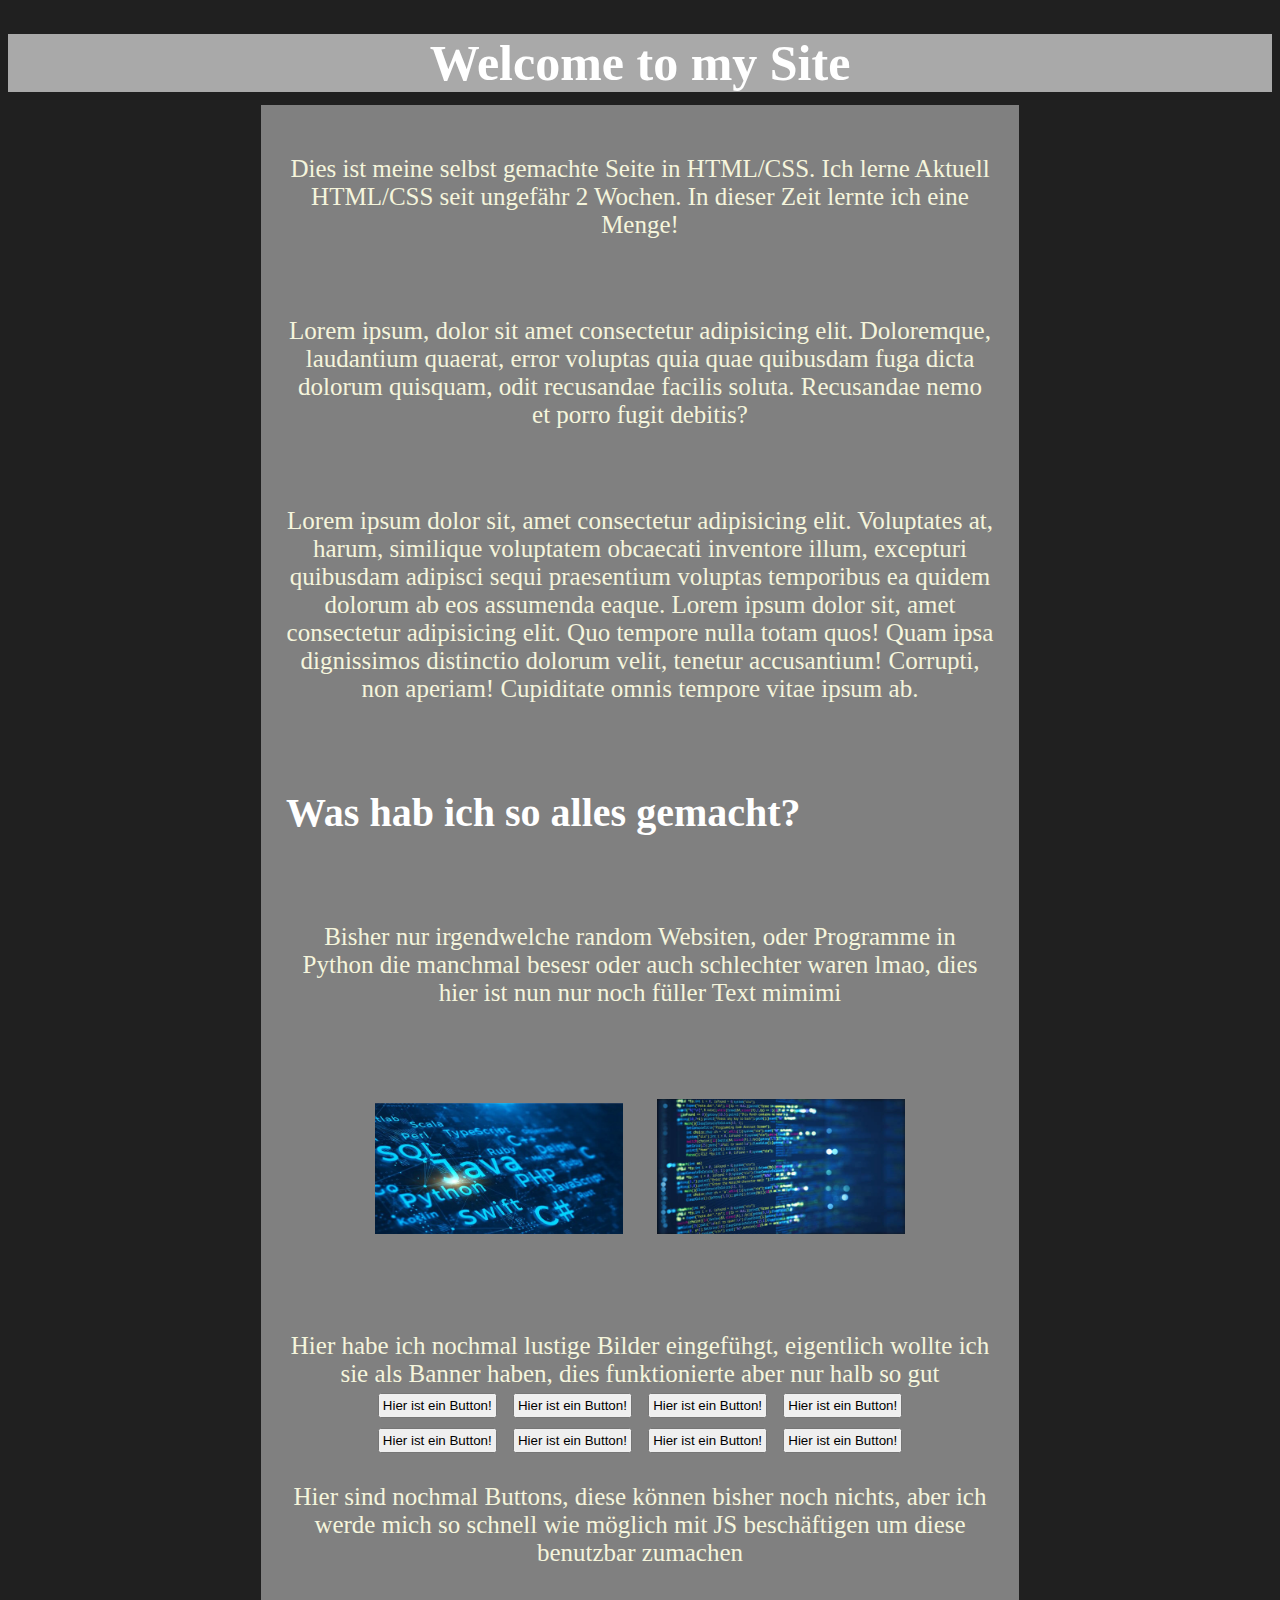
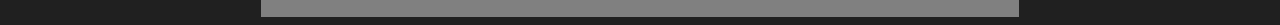
<file: Index.html>
<!DOCTYPE html>
<html lang="de">
<head>
    <meta charset="UTF-8">
    <meta name="viewport" content="width=device-width, initial-scale=1.0">
    <title>Übung</title>
    <link rel="icon" type="image/jpg" href="Download.jpg">
    <link rel="stylesheet" href="style.css"/>
</head>

<body>
  <div class="HEADER">
    <div class="TOP">
      <h1>Welcome to my Site</h1> 
    </div>  	
    
    <div>

    </div>

  <div class="MAIN_TEXT">
    
    <p>
      Dies ist meine selbst gemachte Seite in HTML/CSS. Ich lerne Aktuell
      HTML/CSS seit ungefähr 2 Wochen. In dieser Zeit lernte ich eine Menge!
    </p>
    <br>
    <p>Lorem ipsum, dolor sit amet consectetur adipisicing elit. Doloremque, laudantium quaerat, error voluptas quia quae quibusdam fuga dicta dolorum quisquam, odit recusandae facilis soluta. Recusandae nemo et porro fugit debitis?</p>
    <br>
    <p>Lorem ipsum dolor sit, amet consectetur adipisicing elit. Voluptates at, harum, similique voluptatem obcaecati inventore illum, excepturi quibusdam adipisci sequi praesentium voluptas temporibus ea quidem dolorum ab eos assumenda eaque. Lorem ipsum dolor sit, amet consectetur adipisicing elit. Quo tempore nulla totam quos! Quam ipsa dignissimos distinctio dolorum velit, tenetur accusantium! Corrupti, non aperiam! Cupiditate omnis tempore vitae ipsum ab.</p>
    <br>
    <h2 >Was hab ich so alles gemacht?</h2>
    <br>
    <p> Bisher nur irgendwelche random Websiten, oder Programme in Python die manchmal besesr oder auch schlechter waren lmao, dies hier ist nun nur noch füller Text mimimi</p>
    <br>
    <p> 
        <img src="Images/Pic 22.jpg" alt="Picture">
        <img src="Images/Pic 1.jpg" alt="Picture2">
    </p>
    <br>
    <p> Hier habe ich nochmal lustige Bilder eingefühgt, eigentlich wollte ich sie als Banner haben, dies funktionierte aber nur halb so gut
      <br>
      <button>Hier ist ein Button!</button>
      <button>Hier ist ein Button!</button>
      <button>Hier ist ein Button!</button>
      <button>Hier ist ein Button!</button>
      <br>
      <button>Hier ist ein Button!</button>
      <button>Hier ist ein Button!</button>
      <button>Hier ist ein Button!</button>
      <button>Hier ist ein Button!</button>
  </p>

  <p>Hier sind nochmal Buttons, diese können bisher noch nichts, aber ich werde mich so schnell wie möglich mit JS beschäftigen um diese benutzbar zumachen</p>
    </div>   

</body>



</html>
</file>
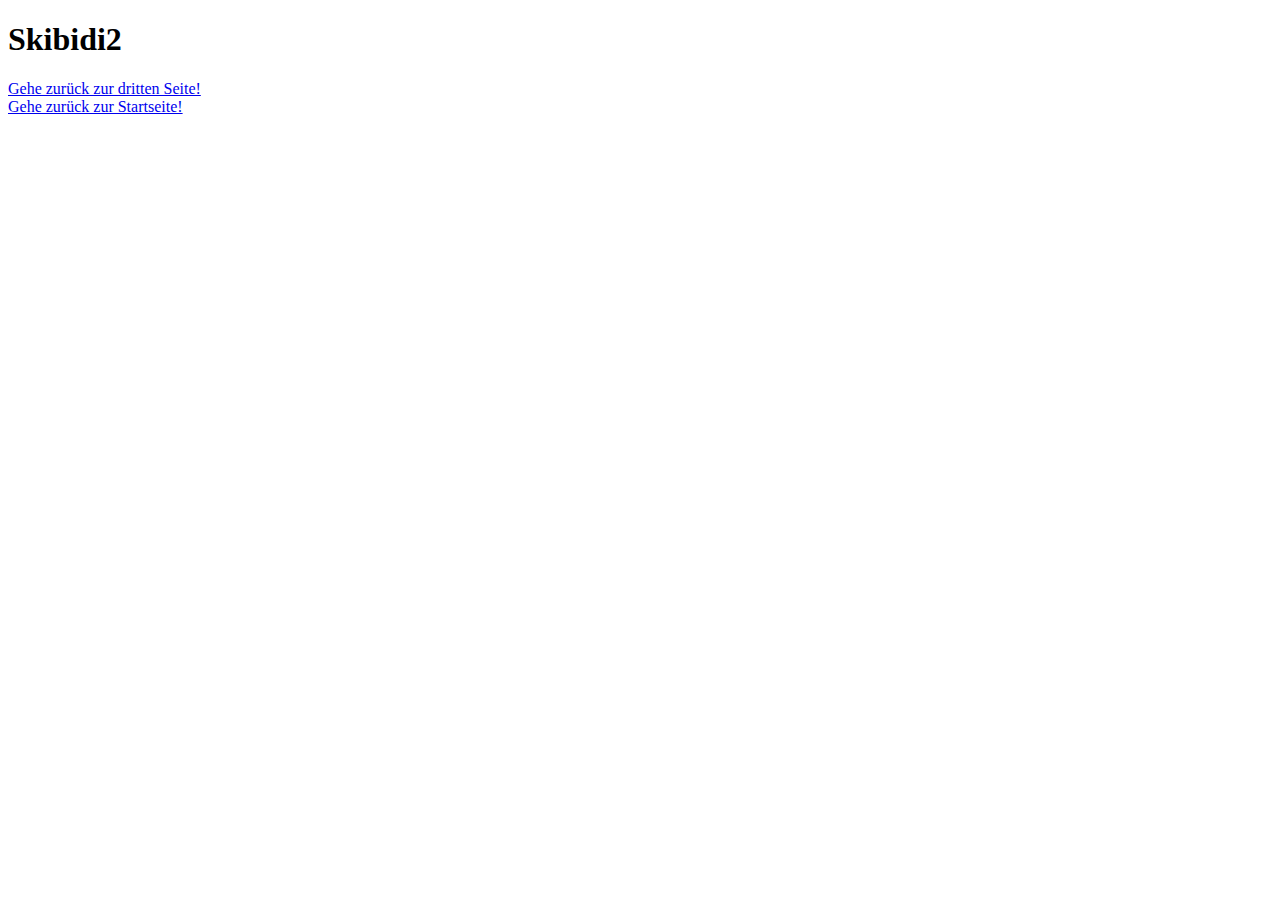
<file: page2.html>
<!DOCTYPE html>
<html lang="de">
<head>
    <meta charset="UTF-8">
    <meta name="viewport" content="width=device-width, initial-scale=1.0">
    <title>Document</title>
</head>
<body>
    <h1> Skibidi2</h1>

    <a href="page3.html" target="_self" title="Drück drauf!"> 
        Gehe zurück zur dritten Seite!
    </a>

    <br>
    
    <a href="Index.html" target="_self" title="Drück drauf!"> 
        Gehe zurück zur Startseite!
    </a>


</body>
</html>
</file>
<file: style.css>
body{
    background-color: rgb(32, 32, 32);
}

.TOP{
    background: darkgrey;
    text-align: center;
   
    font-size: 25px;
    
    color:white;
    

    cursor: pointer;
}

.TOP img{
    position: relative;
    height: 40px;
    right: 500px;
    top: -80px;
}


.MAIN_TEXT{
    font-size:  25px;
    text-align: center;

    margin-top: -20px;
    margin-left: 20%;
    margin-right: 20%;
    padding: 2%;

    background-color: grey;
    color: beige;


}

.MAIN_TEXT h2{
    text-align: left;
    font-size: 40px;
    color: white;
    
}

.MAIN_TEXT img{

    width: 35%;
    padding: 2%;
}

.MAIN_TEXT button{
   
   margin: 5px;
   padding: 3px;
   
}

@media only screen and (max-width: 768px) {
    .MAIN_TEXT {
        font-size: 20px; 
    }
    .MAIN_TEXT h2{
        text-align: center;
    }
    .MAIN_TEXT button{
        font-size: 15px;
    }
    .MAIN_TEXT img {
        width: 100%;

    }
}
</file>
